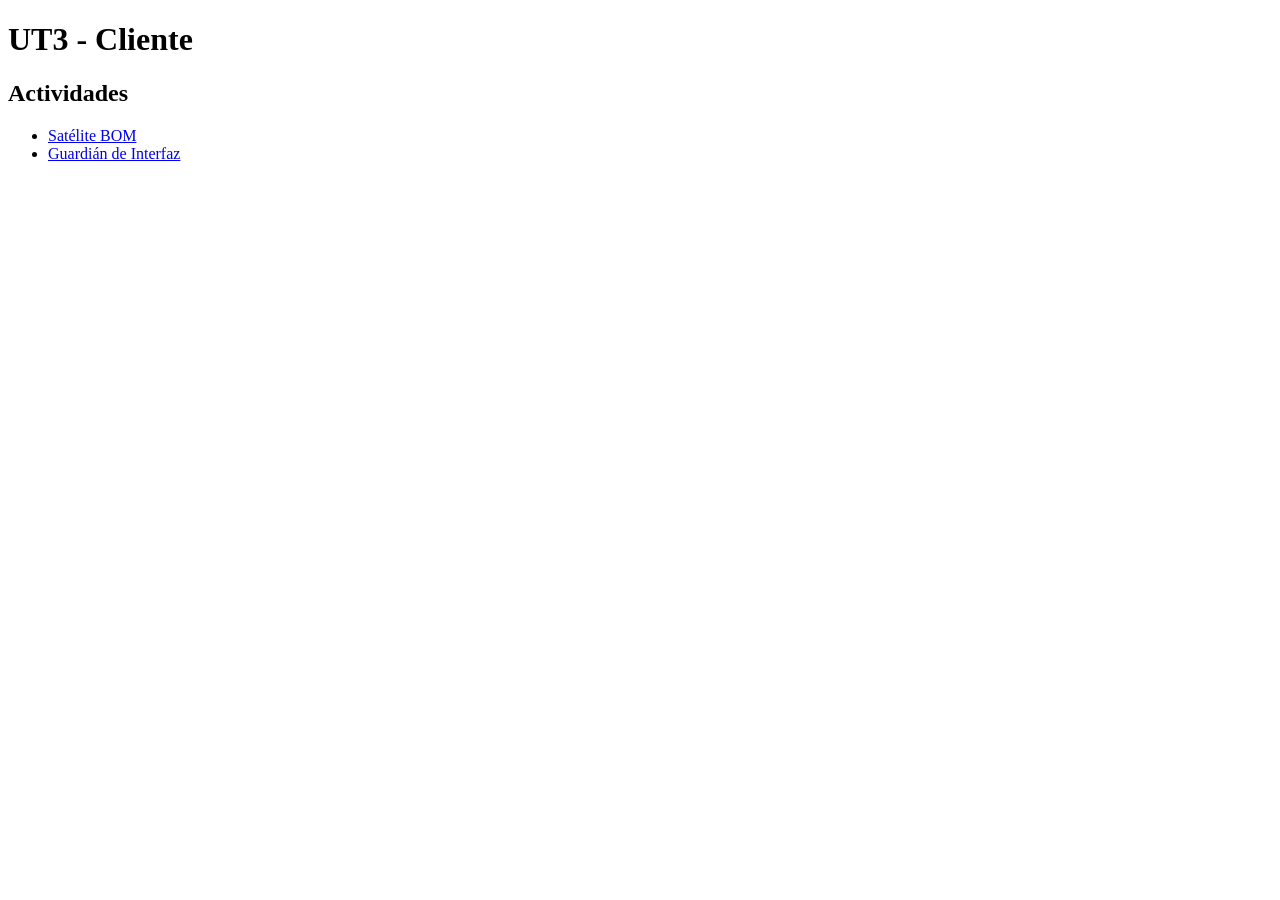
<file: index.html>
<!DOCTYPE html>
<html lang="es">
<head>
  <meta charset="UTF-8">
  <title>UT3 - Cliente</title>
</head>
<body>
  <h1>UT3 - Cliente</h1>

  <h2>Actividades</h2>
  <ul>
    <li><a href="Satelite_BOM/">Satélite BOM</a></li>
    <li><a href="Guardian_Interfaz/">Guardián de Interfaz</a></li>
  </ul>
</body>
</html>
</file>
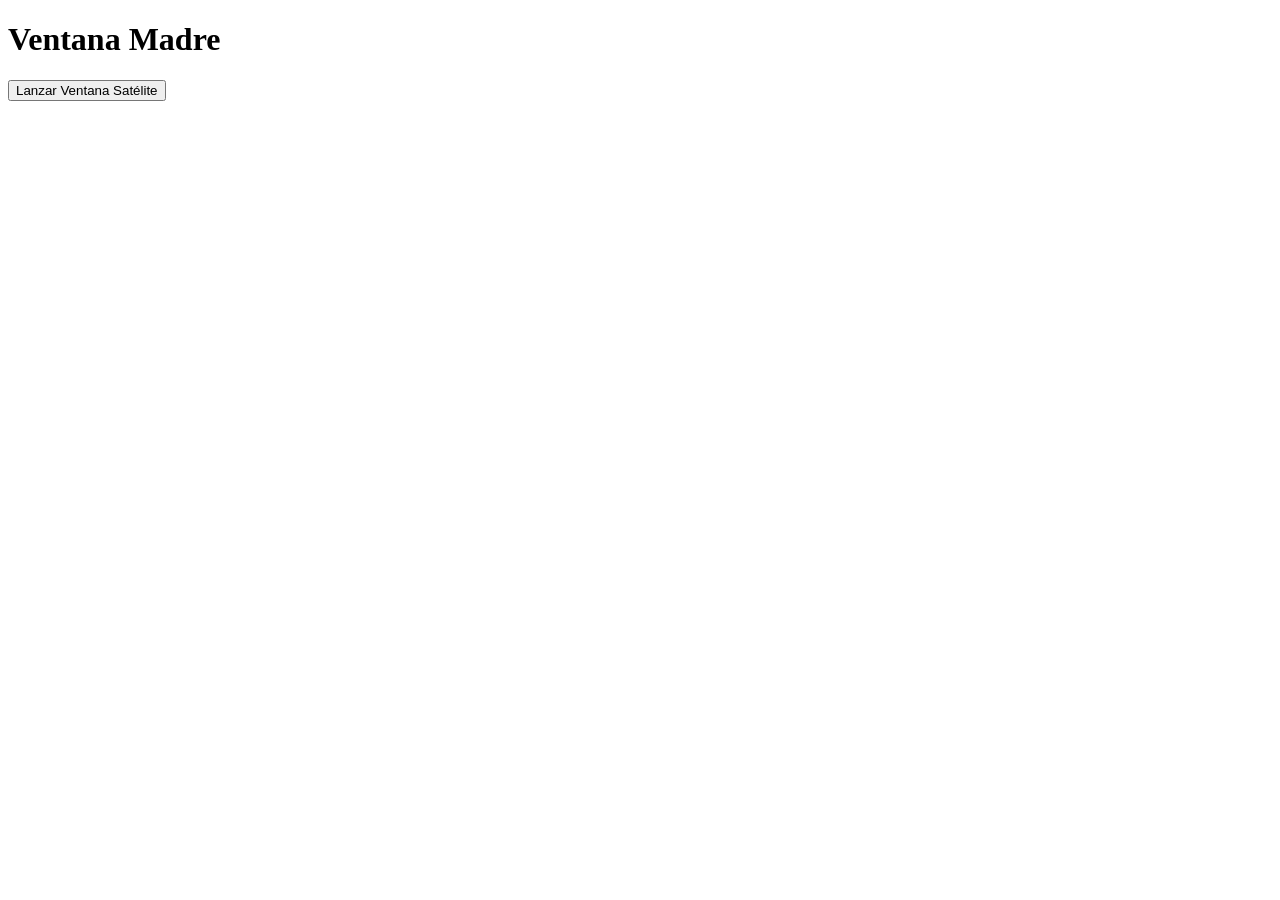
<file: 3.2.Satelite_BOM/index.html>
<!DOCTYPE html>
<html lang="es">
<head>
    <meta charset="UTF-8">
    <meta name="viewport" content="width=device-width, initial-scale=1.0">
    <title>Ventana madre</title>
</head>
<body>
    
<h1>Ventana Madre</h1>
  <button id="botonLanzar">Lanzar Ventana Satélite</button>

  <script>
    document.getElementById("botonLanzar").addEventListener("click", () => {
      // Tamaño fijo de la ventana satélite
      const w = 400;
      const h = 300;

      // Cálculo de la posición centrada con las dimensiones del monitor
      const left = Math.floor((screen.availWidth - w) / 2);
      const top = Math.floor((screen.availHeight - h) / 2);

      // Apertura de la ventana satélite
      window.open(
        "satelite.html",
        "satelite",
        `width=${w},height=${h},left=${left},top=${top}`
      );
    });
  </script>

</body>
</html>
</file>
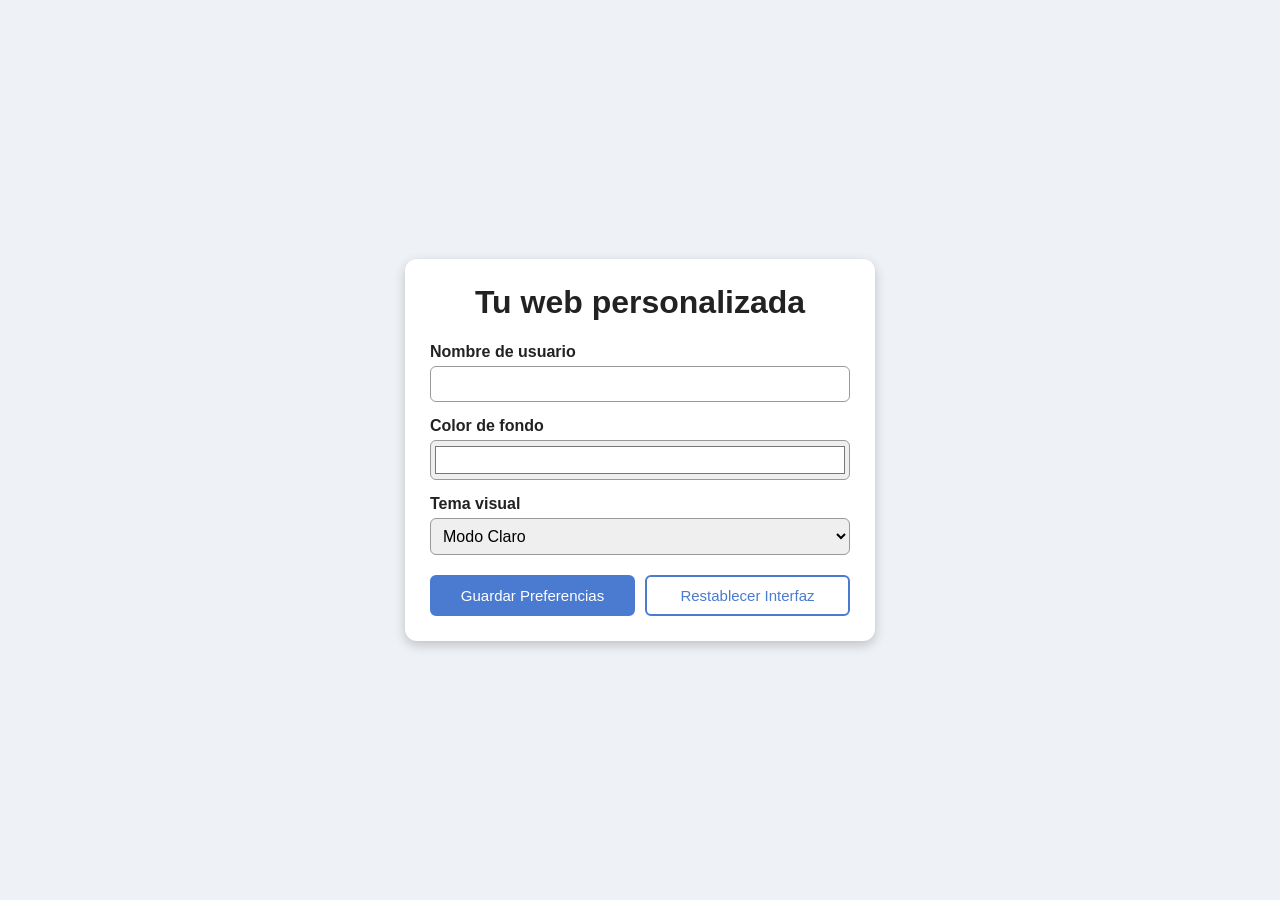
<file: Guardian_Interfaz/index.html>
<!DOCTYPE html>
<html lang="es">
<head>
  <meta charset="UTF-8">
  <title>Tu web</title>
  <link rel="stylesheet" href="style.css">
</head>
<body>

  <main class="panel">
    <h1>Tu web personalizada</h1>

    <!-- aquí el JS mete la bienvenida -->
    <div id="contenedor-bienvenida"></div>

    <!-- formulario -->
    <form id="formulario-preferencias">
      <div class="campo">
        <label for="nombre-usuario">Nombre de usuario</label>
        <input type="text" id="nombre-usuario">
      </div>

      <div class="campo">
        <label for="color-fondo">Color de fondo</label>
        <input type="color" id="color-fondo" value="#ffffff">
      </div>

      <div class="campo">
        <label for="tema-visual">Tema visual</label>
        <select id="tema-visual">
          <option value="claro">Modo Claro</option>
          <option value="oscuro">Modo Oscuro</option>
        </select>
      </div>

      <!-- botones -->
      <div class="botones">
        <button type="submit" id="boton-guardar">Guardar Preferencias</button>
        <button type="button" id="boton-restablecer" class="secundario">Restablecer Interfaz</button>
      </div>
    </form>
  </main>

  <script src="script.js" defer></script>
</body>
</html>
</file>
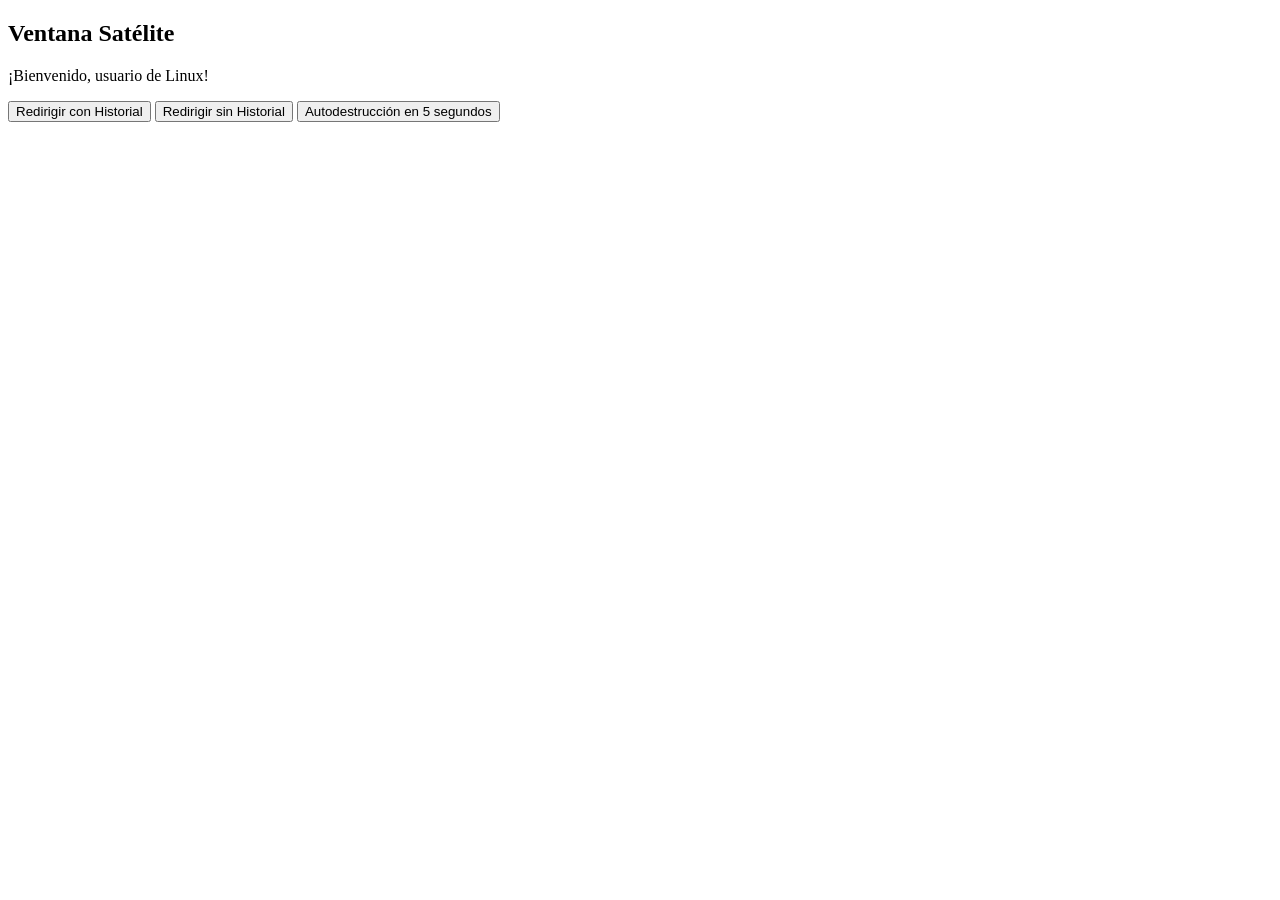
<file: 3.2.Satelite_BOM/satelite.html>
<!DOCTYPE html>
<html lang="es">
<head>
    <meta charset="UTF-8">
    <meta name="viewport" content="width=device-width, initial-scale=1.0">
    <title>Ventana satélite</title>
</head>
<body>

    <h2>Ventana Satélite</h2>

  <p id="bienvenida"></p>

  <button id="botonConHistorial">Redirigir con Historial</button>
  <button id="botonSinHistorial">Redirigir sin Historial</button>
  <button id="botonAutodestruccion">Autodestrucción en 5 segundos</button>
  <p id="cuenta"></p>

  <script>
    // Detectar el sistema operativo con navigator.userAgent
    const userAgent = navigator.userAgent;
    let so = "un sistema desconocido";

    if (userAgent.includes("Win")) {
      so = "Windows";
    } else if (userAgent.includes("Mac")) {
      so = "Mac";
    } else if (userAgent.includes("Linux")) {
      so = "Linux";
    }

    // Mensaje de bienvenida en el HTML
    document.getElementById("bienvenida").textContent =
        "¡Bienvenido, usuario de " + so + "!";

    // Redirigir la ventana madre CON historial (assign)
    document.getElementById("botonConHistorial").addEventListener("click", () => {
      if (window.opener) {
        window.opener.location.assign("https://www.ilerna.es");
      } else {
        alert("La ventana madre no está disponible.");
      }
    });

    // Redirigir la ventana madre SIN historial (replace)
    document.getElementById("botonSinHistorial").addEventListener("click", () => {
      if (window.opener) {
        window.opener.location.replace("https://www.ilerna.es");
      } else {
        alert("La ventana madre no está disponible.");
      }
    });

    // Autodestrucción con cuenta atrás
    document.getElementById("botonAutodestruccion").addEventListener("click", () => {
      let segundos = 5;
      const cuenta = document.getElementById("cuenta");
      cuenta.textContent = "Cerrando en " + segundos + "...";

      // Actualiza el mensaje cada segundo
      const intervalo = setInterval(() => {
        segundos--;
        cuenta.textContent = "Cerrando en " + segundos + "...";
        if (segundos <= 0) clearInterval(intervalo);
      }, 1000);

      // Cierra la ventana a los 5 segundos
      setTimeout(() => window.close(), 5000);
    });

  </script>

</body>
</html>
</file>
<file: Guardian_Interfaz/style.css>
body {
  margin: 0;
  min-height: 100vh;
  display: flex;
  align-items: center;
  justify-content: center;
  font-family: Arial, sans-serif;
  background-color: #eef1f5;
}

/* Caja central donde está todo */
.panel {
  width: 90%;
  max-width: 420px;
  padding: 25px;
  border-radius: 12px;
  background-color: white;
  color: #222;
  box-shadow: 0 4px 12px rgba(0, 0, 0, 0.2);
}

h1 {
  margin-top: 0;
  text-align: center;
}

/* Bienvenida (la crea el JS) */
#bloque-bienvenida {
  margin-bottom: 20px;
  padding: 10px 15px;
  border-left: 4px solid #4a7bd0;
  background-color: rgba(74, 123, 208, 0.12);
  border-radius: 4px;
}

#bloque-bienvenida h2 {
  margin: 0 0 5px 0;
  font-size: 18px;
}

#bloque-bienvenida p {
  margin: 0;
}

/* Formulario */
.campo {
  display: flex;
  flex-direction: column;
  margin-bottom: 15px;
}

label {
  margin-bottom: 5px;
  font-weight: bold;
}

input[type="text"],
select {
  padding: 8px;
  font-size: 16px;
  border: 1px solid #999;
  border-radius: 6px;
}

input[type="color"] {
  width: 100%;
  height: 40px;
  border: 1px solid #999;
  border-radius: 6px;
  cursor: pointer;
}

/* Botones */
.botones {
  display: flex;
  gap: 10px;
  margin-top: 20px;
}

button {
  flex: 1;
  padding: 10px;
  font-size: 15px;
  border: 2px solid #4a7bd0;
  border-radius: 6px;
  background-color: #4a7bd0;
  color: white;
  cursor: pointer;
}


/* Botón secundario (Restablecer) */
.secundario {
  background-color: white;
  color: #4a7bd0;
}

/* Temas (los activa el JS con classList) */
body.tema-claro .panel {
  background-color: white;
  color: #222;
}

body.tema-oscuro .panel {
  background-color: #222;
  color: #f0f0f0;
}

body.tema-oscuro input[type="text"],
body.tema-oscuro select {
  background-color: #444;
  color: white;
  border-color: #777;
}

body.tema-oscuro .secundario {
  background-color: #222;
  color: #8fb3ff;
}
</file>
